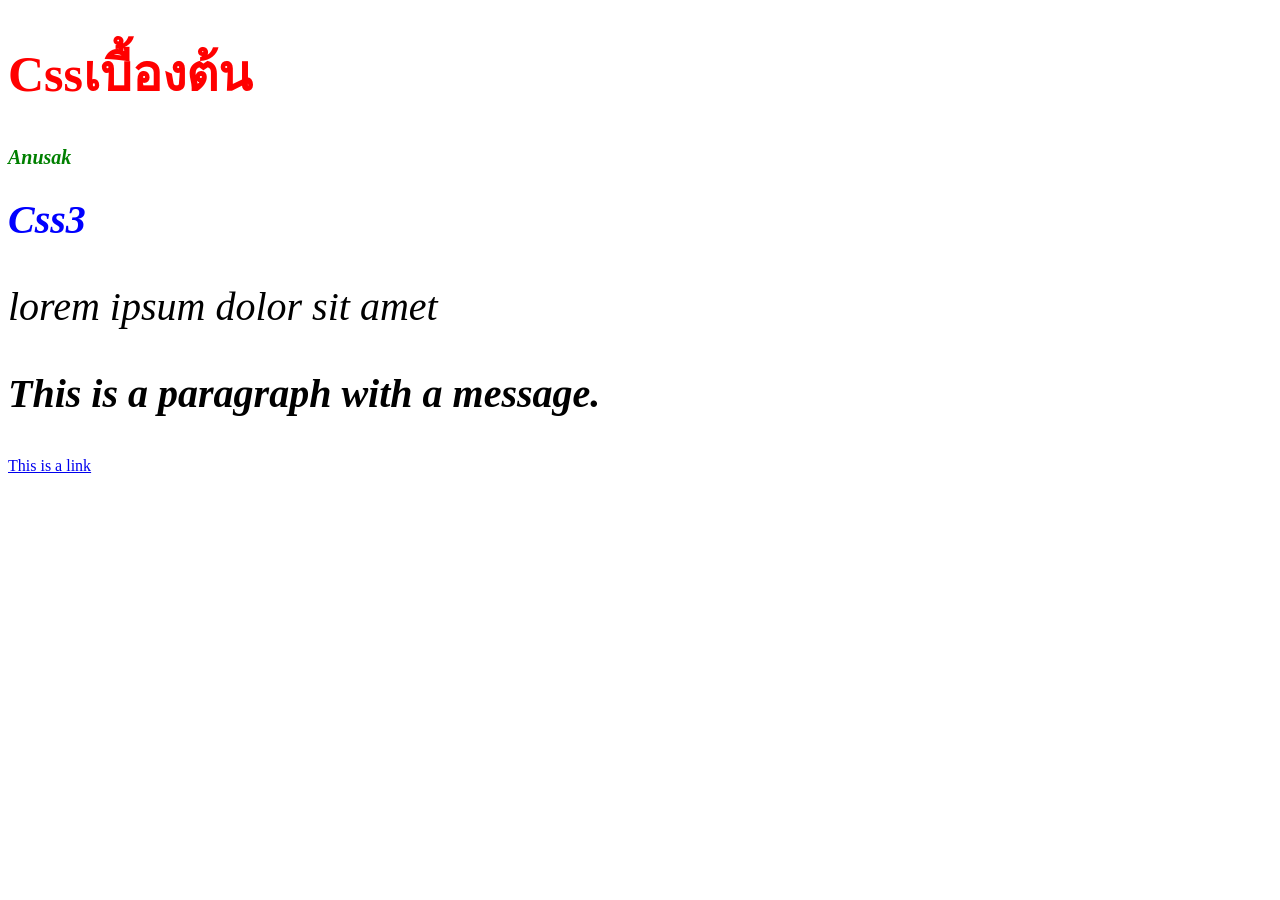
<file: index.html>
<!DOCTYPE html>
<html lang="en">
<head>
    <meta charset="UTF-8">
    <meta name="viewport" content="width=device-width, initial-scale=1.0">
    <title>Basic_Css</title>
    <style>
        /* สีแดง */
        h1{
            color: red;
            font-size: 50px;
        }
        .title{
            color: blue;
            font-size: 30px;
        }
        #title{
            color: green;
            font-size: 20px;
        }
        p,.title{
            font-style: italic;
            font-size: 40px;
        }
        p.message{
            font-weight: bolder;
        }
    </style>
</head>
<body>
    <h1>Cssเบื้องต้น</h1>
    <h1 class="title" id="title">Anusak</h1>
    <h1 class="title">Css3</h1>
    <p>lorem ipsum dolor sit amet</p>
    <p class="message">This is a paragraph with a message.</p>
    <a href="page1.html">This is a link</a>
</body>
</html>
</file>
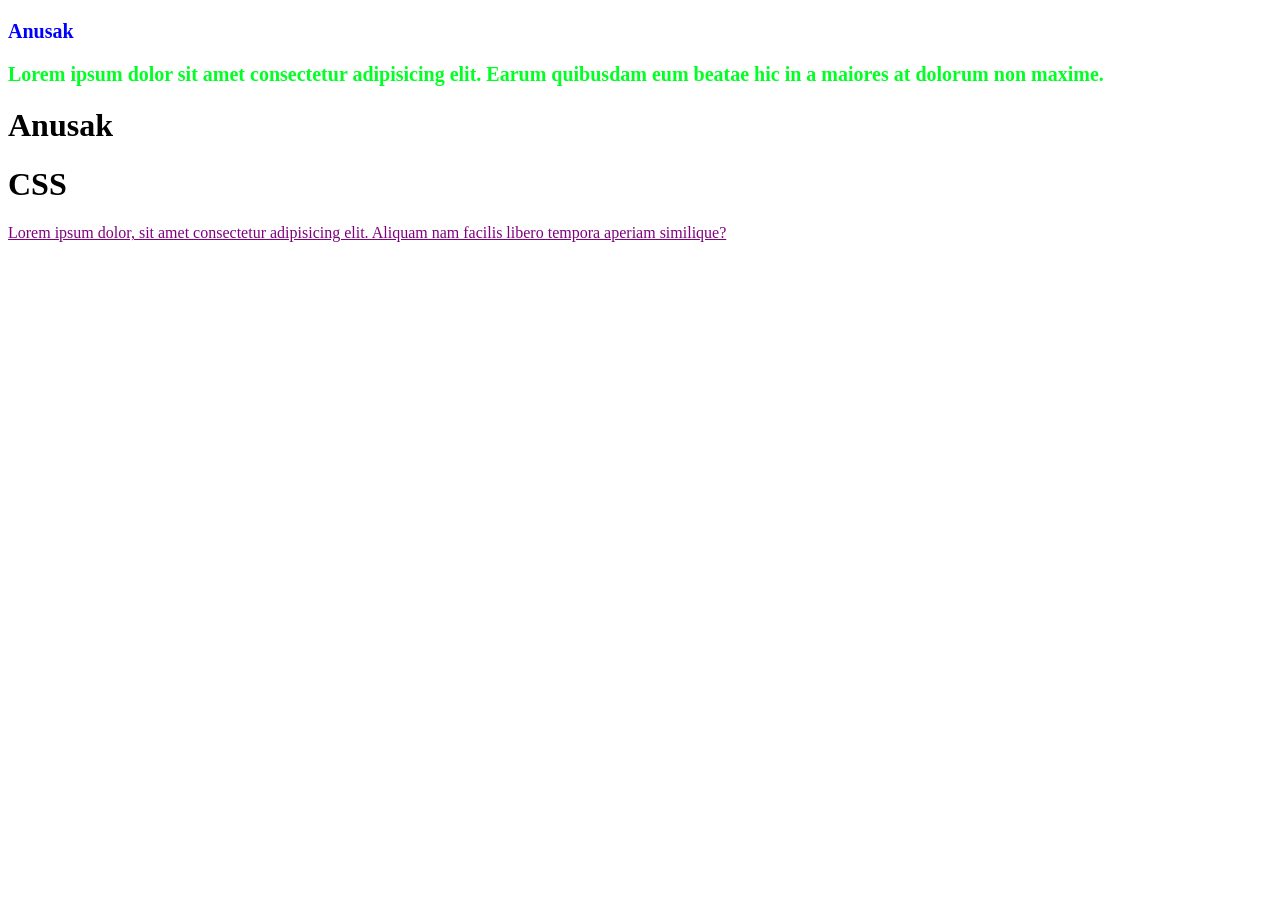
<file: page1.html>
<!DOCTYPE html>
<html lang="en">
<head>
    <meta charset="UTF-8">
    <meta name="viewport" content="width=device-width, initial-scale=1.0">
    <title>Css Format</title>
    <style>
        .test{
            color: rgb(0, 255, 34);
            font-size: 20px;
            font-weight: bolder;
        }
    </style>
    <link rel="stylesheet" href="style.css">
</head>
<body>
    <p style="color: blue; font-size: 20px; font-weight: bolder;">Anusak</p>
    <p class="test">Lorem ipsum dolor sit amet consectetur adipisicing elit. Earum quibusdam eum beatae hic in a maiores at dolorum non maxime.</p>
    <h1>Anusak</h1>
    <h1 class="title">CSS</h1>
    <p id="message">Lorem ipsum dolor, sit amet consectetur adipisicing elit. Aliquam nam facilis libero tempora aperiam similique?</p>

</body>
</html>
</file>
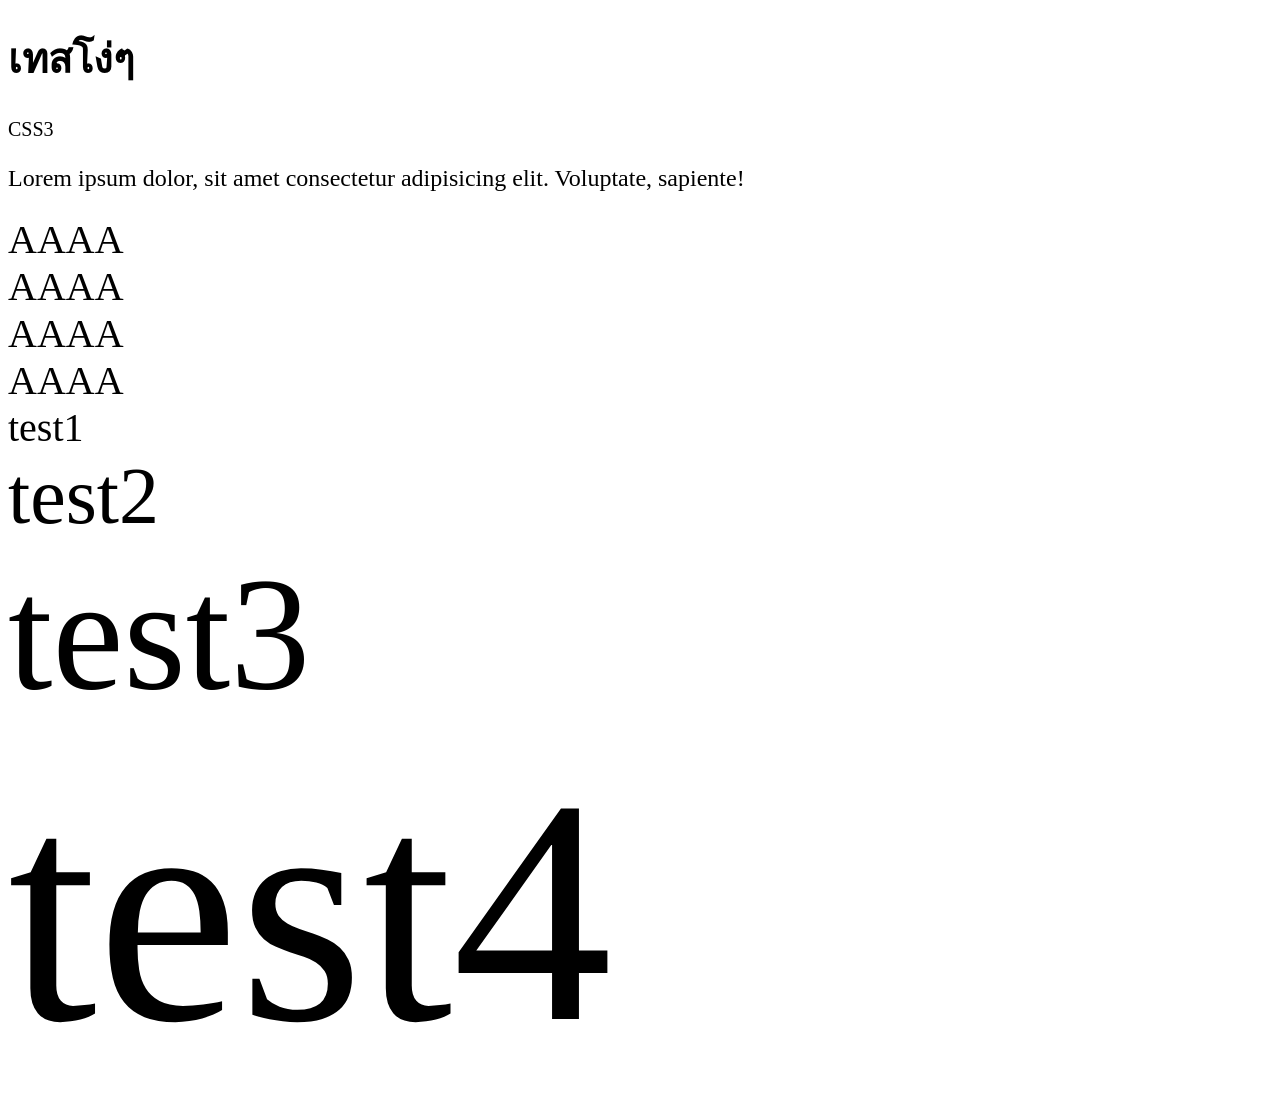
<file: page2.html>
<!DOCTYPE html>
<html lang="en">
<head>
    <meta charset="UTF-8">
    <meta name="viewport" content="width=device-width, initial-scale=1.0">
    <title>Css Unit</title>
    <style>
        html{
            font-size: 20px;
        }
        
        p{
            font-size: 20px;
        }
        .title{
            font-size: 120%;
        }

        div{
            font-size: 2rem;
        }

        section{
            font-size: 2em;
        }

    </style>
</head>
<body>
    <h1>เทสโง่ๆ</h1>
    <p>CSS3</p>
    <p class="title">Lorem ipsum dolor, sit amet consectetur adipisicing elit. Voluptate, sapiente!</p>
    <div>AAAA</div>
    <div>AAAA</div>
    <div>AAAA</div>
    <div>AAAA</div>

    <section>test1
        <section>test2
            <section>test3
                <section>test4</section>
            </section>
        </section>
    </section>
</body>
</html>
</file>
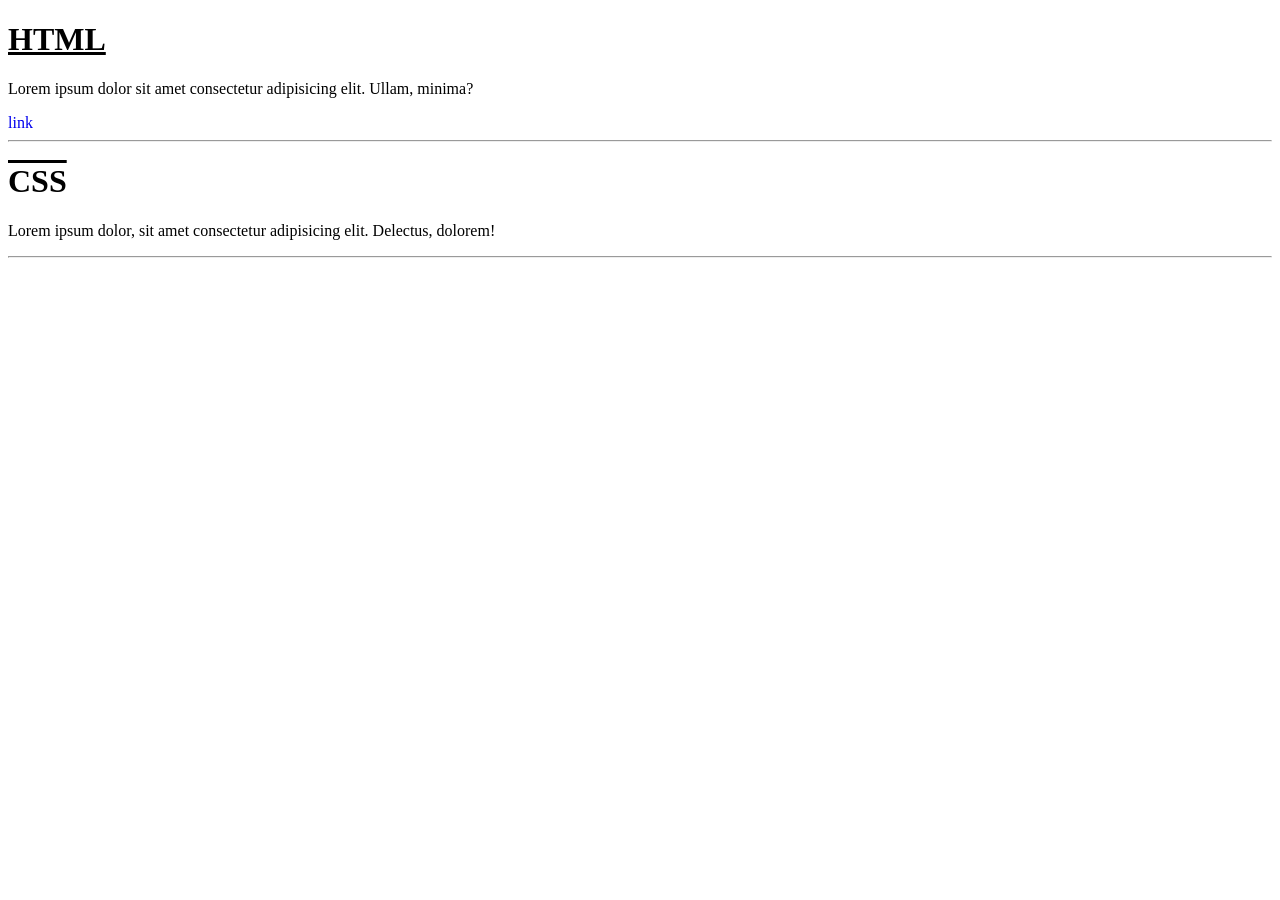
<file: page3.html>
<!DOCTYPE html>
<html lang="en">
<head>
    <meta charset="UTF-8">
    <meta name="viewport" content="width=device-width, initial-scale=1.0">
    <title>Document</title>
    <style>
        .title{
            text-decoration: underline;
        }
        #title{
            text-decoration: overline;
        }
        a{
            text-decoration: none;
        }
    </style>
</head>
<body>
    <h1 class="title">HTML</h1>
    <p>Lorem ipsum dolor sit amet consectetur adipisicing elit. Ullam, minima?</p>
    <a href="https://www.google.com">link</a>
    <hr>
    <h1 id="title">CSS</h1>
    <p>Lorem ipsum dolor, sit amet consectetur adipisicing elit. Delectus, dolorem!</p>
    <hr>
</body>
</html>
</file>
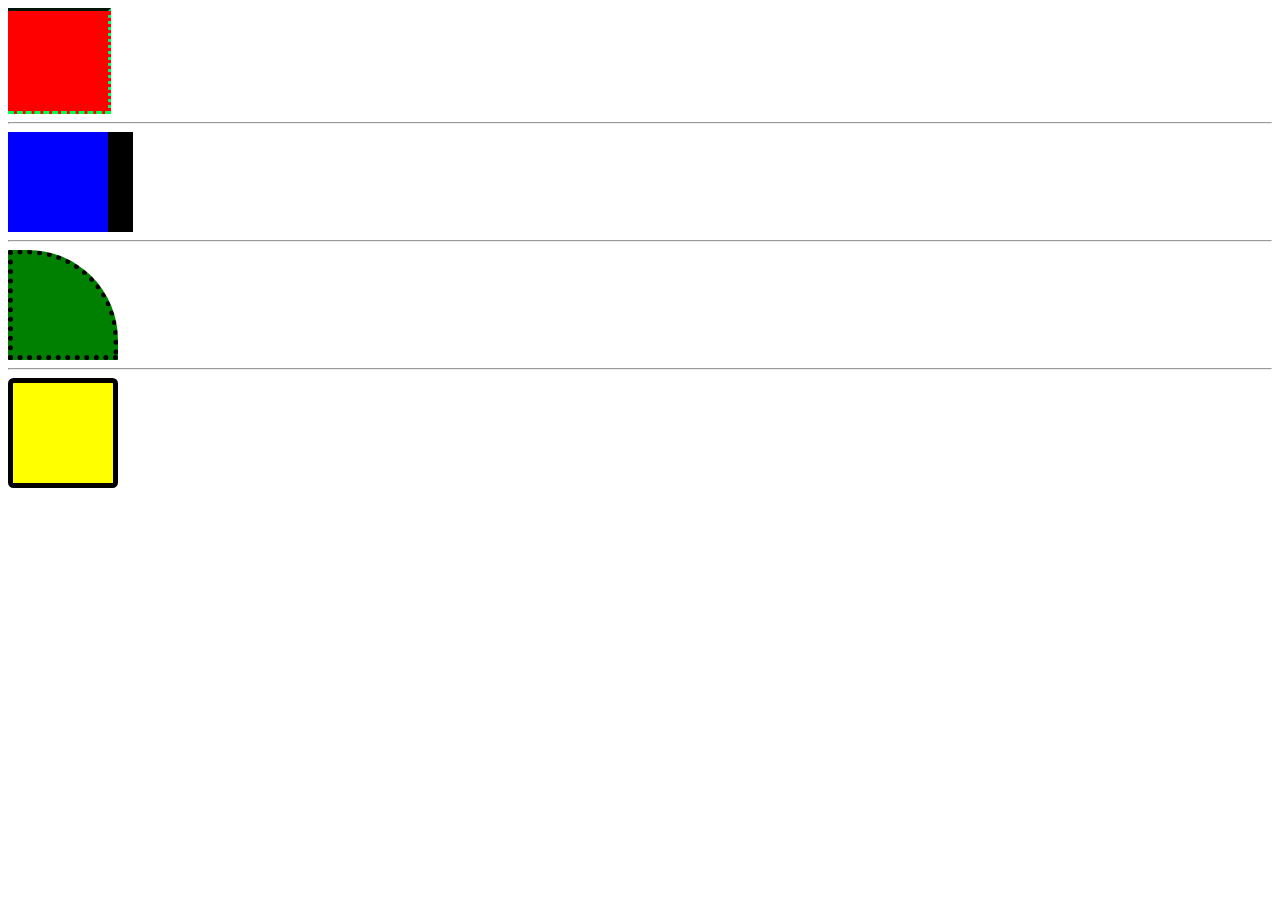
<file: page4.html>
<!DOCTYPE html>
<html lang="en">
<head>
    <meta charset="UTF-8">
    <meta name="viewport" content="width=device-width, initial-scale=1.0">
    <title>Document</title>
    <style>
        div{
            width: 100px;
            height: 100px;
        }
        .box-1{
            background-color: red;
            border-top-style: solid;
            border-right-style: dotted;
            border-bottom-style: dashed;
            border-color: rgb(0, 255, 85);
            border-top-color: rgb(1, 22, 8);
        }
        .box-2{
            background-color: blue;
            border-right-width: 25px;
            border-right-style: solid;
        }
        .box-3{
            background-color: green;
            border-top-right-radius: 90px;
            border: dotted 5px black;
        }
        .box-4{
            background-color: yellow;
            border: solid 5px black;
            border-radius: 5%;
        }
    </style>
</head>
<body>
    <div class="box-1"></div>
    <hr>
    <div class="box-2"></div>
    <hr>
    <div class="box-3"></div>
    <hr>
    <div class="box-4"></div>
</body>
</html>
</file>
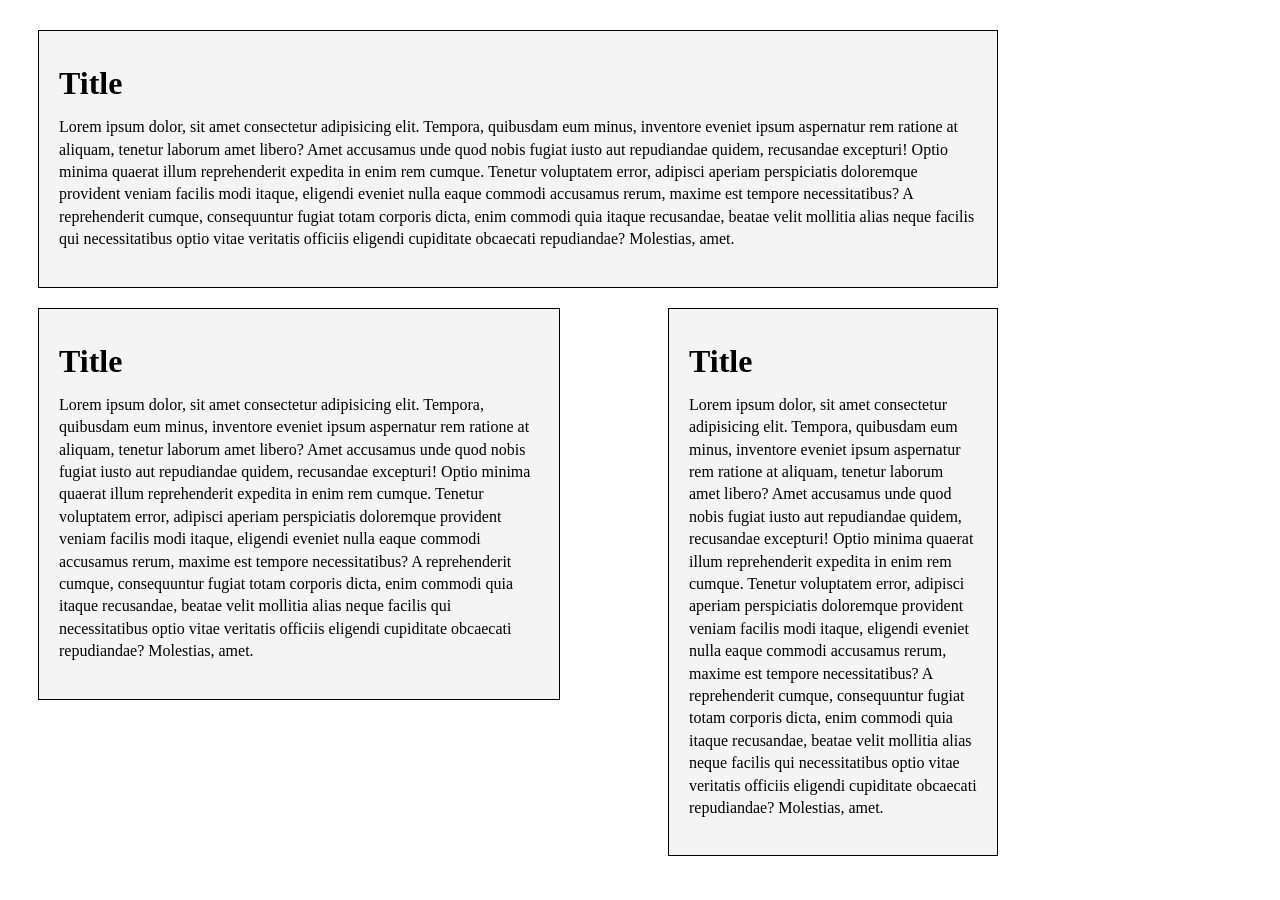
<file: page6.html>
<!DOCTYPE html>
<html lang="en">
<head>
    <meta charset="UTF-8">
    <meta name="viewport" content="width=device-width, initial-scale=1.0">
    <title>Document</title>
    <style>
        .container {
            width: 960px;
            margin: 30px;
        }
        body{
            line-height: 1.4em;
        }
        .box{
            background:#f4f4f4;
            border: 1px solid #000000;
            padding: 20px;
            margin-bottom: 20px;
        }
        #box-2{
            float: left;
            width: 50%;
        }
        #box-3{
            float: right;
            width: 30%;
        }
    </style>
</head>
<body>
    <div class="container">
        <div id="box-1" class="box">
            <h1>Title</h1>
            <p>Lorem ipsum dolor, sit amet consectetur adipisicing elit. Tempora, quibusdam eum minus, inventore eveniet ipsum aspernatur rem ratione at aliquam, tenetur laborum amet libero? Amet accusamus unde quod nobis fugiat iusto aut repudiandae quidem, recusandae excepturi! Optio minima quaerat illum reprehenderit expedita in enim rem cumque. Tenetur voluptatem error, adipisci aperiam perspiciatis doloremque provident veniam facilis modi itaque, eligendi eveniet nulla eaque commodi accusamus rerum, maxime est tempore necessitatibus? A reprehenderit cumque, consequuntur fugiat totam corporis dicta, enim commodi quia itaque recusandae, beatae velit mollitia alias neque facilis qui necessitatibus optio vitae veritatis officiis eligendi cupiditate obcaecati repudiandae? Molestias, amet.</p>
        </div>
        <div id="box-2" class="box">
            <h1>Title</h1>
            <p>Lorem ipsum dolor, sit amet consectetur adipisicing elit. Tempora, quibusdam eum minus, inventore eveniet ipsum aspernatur rem ratione at aliquam, tenetur laborum amet libero? Amet accusamus unde quod nobis fugiat iusto aut repudiandae quidem, recusandae excepturi! Optio minima quaerat illum reprehenderit expedita in enim rem cumque. Tenetur voluptatem error, adipisci aperiam perspiciatis doloremque provident veniam facilis modi itaque, eligendi eveniet nulla eaque commodi accusamus rerum, maxime est tempore necessitatibus? A reprehenderit cumque, consequuntur fugiat totam corporis dicta, enim commodi quia itaque recusandae, beatae velit mollitia alias neque facilis qui necessitatibus optio vitae veritatis officiis eligendi cupiditate obcaecati repudiandae? Molestias, amet.</p>
        </div>
        <div id="box-3" class="box">
            <h1>Title</h1>
            <p>Lorem ipsum dolor, sit amet consectetur adipisicing elit. Tempora, quibusdam eum minus, inventore eveniet ipsum aspernatur rem ratione at aliquam, tenetur laborum amet libero? Amet accusamus unde quod nobis fugiat iusto aut repudiandae quidem, recusandae excepturi! Optio minima quaerat illum reprehenderit expedita in enim rem cumque. Tenetur voluptatem error, adipisci aperiam perspiciatis doloremque provident veniam facilis modi itaque, eligendi eveniet nulla eaque commodi accusamus rerum, maxime est tempore necessitatibus? A reprehenderit cumque, consequuntur fugiat totam corporis dicta, enim commodi quia itaque recusandae, beatae velit mollitia alias neque facilis qui necessitatibus optio vitae veritatis officiis eligendi cupiditate obcaecati repudiandae? Molestias, amet.</p>
        </div>
    </div>
</body>
</html>
</file>
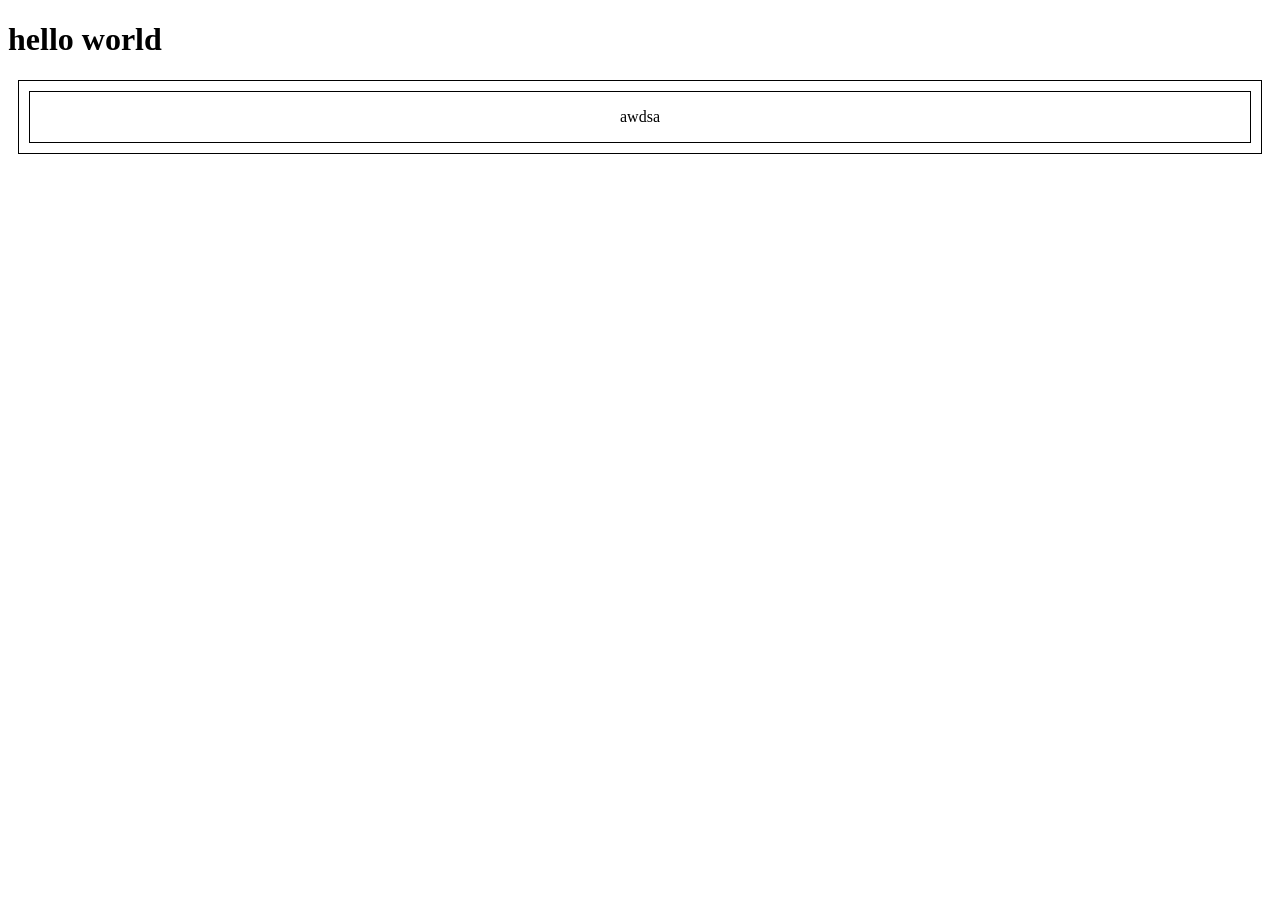
<file: page7.html>
<!DOCTYPE html>
<html lang="en">
<head>
    <meta charset="UTF-8">
    <meta name="viewport" content="width=device-width, initial-scale=1.0">
    <title>Document</title>
    <style>
        div{
            border: 1px solid black;
            
            margin: 10px;
        }
    </style>
</head>
<body>
    <h1>hello world</h1>
    <div>
        <div>
            <p style="text-align: center;">awdsa</p>
        </div>
    </div>
</body>
</html>
</file>
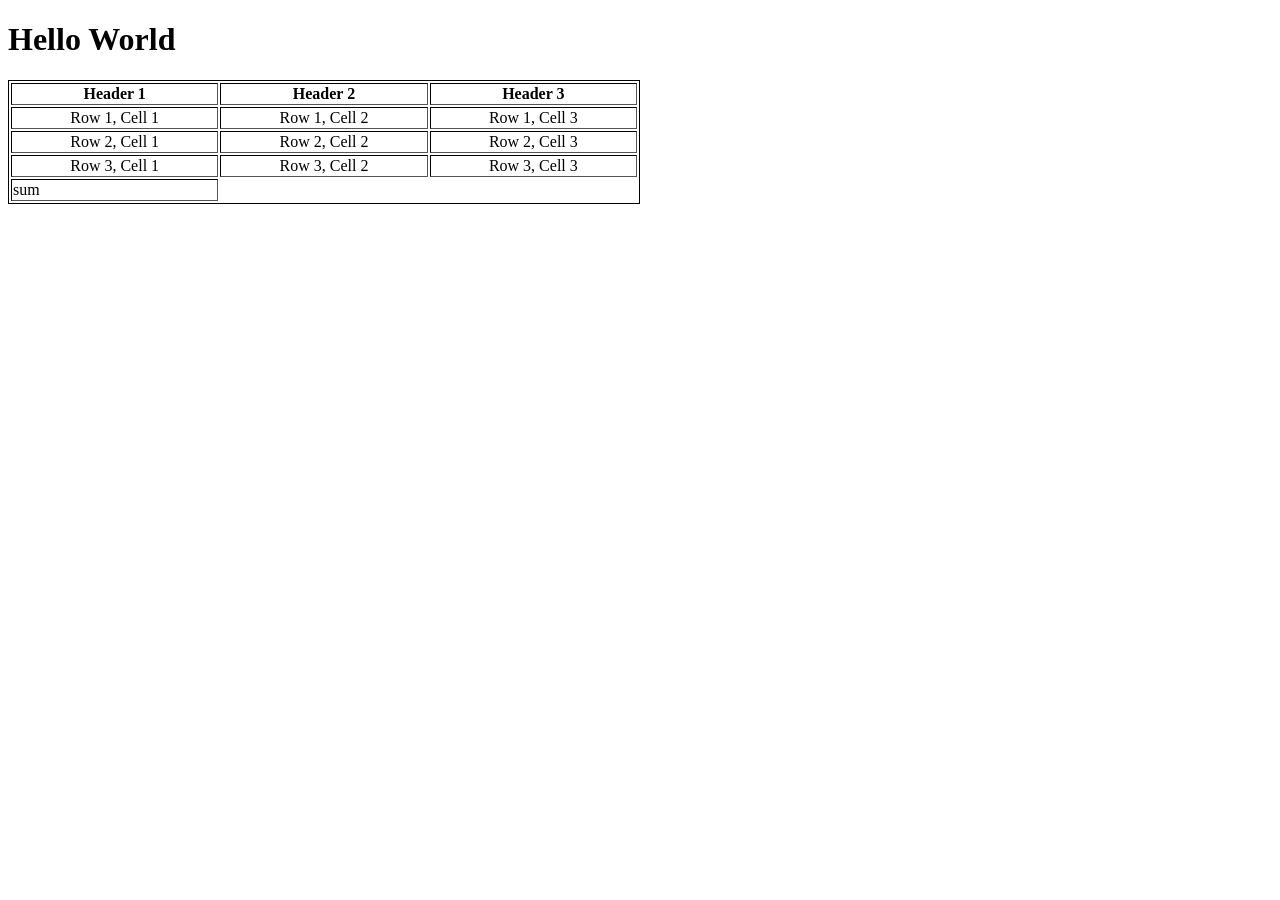
<file: page8.html>
<!DOCTYPE html>
<html lang="en">
<head>
    <meta charset="UTF-8">
    <meta name="viewport" content="width=device-width, initial-scale=1.0">
    <title>Document</title>
    <style>
        table{
            border : 1px solid black;
            width: 50%;
        }

        tbody{
            text-align: center;
        }
        body{
            background-color: rgb(255, 255, 255);
        }
    </style>
</head>
<body>
    <h1>Hello World</h1>
    <table border="1">
        <thead> 
            <th>Header 1</th>
            <th>Header 2</th>
            <th>Header 3</th>
        </thead>

        <tbody>
            <tr>
                <td>Row 1, Cell 1</td>
                <td>Row 1, Cell 2</td>
                <td>Row 1, Cell 3</td>
            </tr>
            <tr>
                <td>Row 2, Cell 1</td>
                <td>Row 2, Cell 2</td>
                <td>Row 2, Cell 3</td>
            </tr>
            <tr>
                <td>Row 3, Cell 1</td>
                <td>Row 3, Cell 2</td>
                <td>Row 3, Cell 3</td>
            </tr>
        </tbody>

        <tfoot>
            <tr>
                <td>sum</td>
            </tr>
        </tfoot>
    </table>
</body>
</html>
</file>
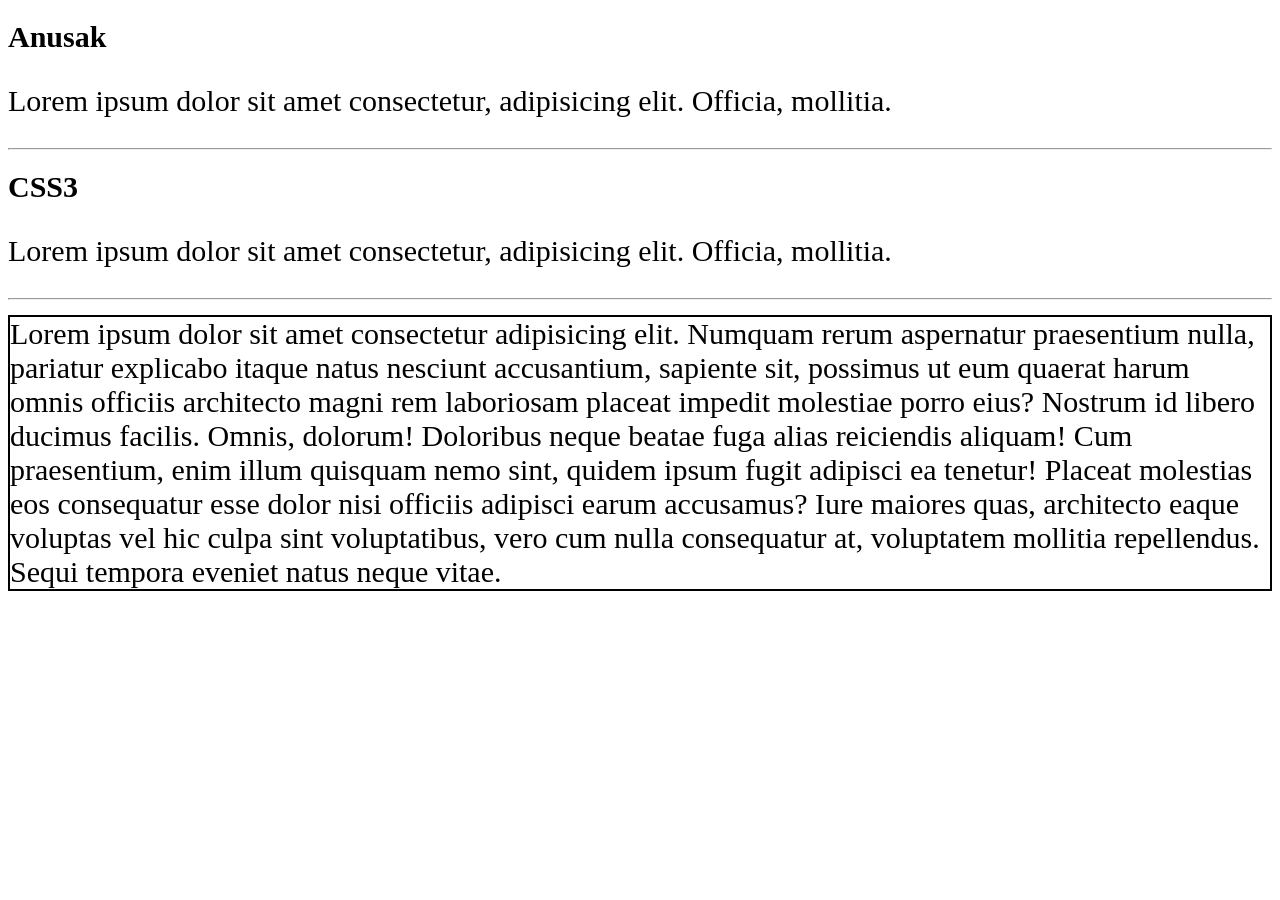
<file: universal.html>
<!DOCTYPE html>
<html lang="en">
<head>
    <meta charset="UTF-8">
    <meta name="viewport" content="width=device-width, initial-scale=1.0">
    <title>Document</title>
    <style>
        *{
            font-size: 30px;
            font-family: angsana new;
        }
    </style>
</head>
<body>
    <h1>Anusak</h1>
    <p class="message">Lorem ipsum dolor sit amet consectetur, adipisicing elit. Officia, mollitia.</p>
    <hr>
    <h1>CSS3</h1>
    <p class="title">Lorem ipsum dolor sit amet consectetur, adipisicing elit. Officia, mollitia.</p>
    <hr>
    <div style="border: 2px solid black;" width="500px;" height="500px">Lorem ipsum dolor sit amet consectetur adipisicing elit. Numquam rerum aspernatur praesentium nulla, pariatur explicabo itaque natus nesciunt accusantium, sapiente sit, possimus ut eum quaerat harum omnis officiis architecto magni rem laboriosam placeat impedit molestiae porro eius? Nostrum id libero ducimus facilis. Omnis, dolorum! Doloribus neque beatae fuga alias reiciendis aliquam! Cum praesentium, enim illum quisquam nemo sint, quidem ipsum fugit adipisci ea tenetur! Placeat molestias eos consequatur esse dolor nisi officiis adipisci earum accusamus? Iure maiores quas, architecto eaque voluptas vel hic culpa sint voluptatibus, vero cum nulla consequatur at, voluptatem mollitia repellendus. Sequi tempora eveniet natus neque vitae.</div>
</body>
</html>
</file>
<file: style.css>
p#message{
    text-decoration: underline;
    color: purple;
}
</file>
